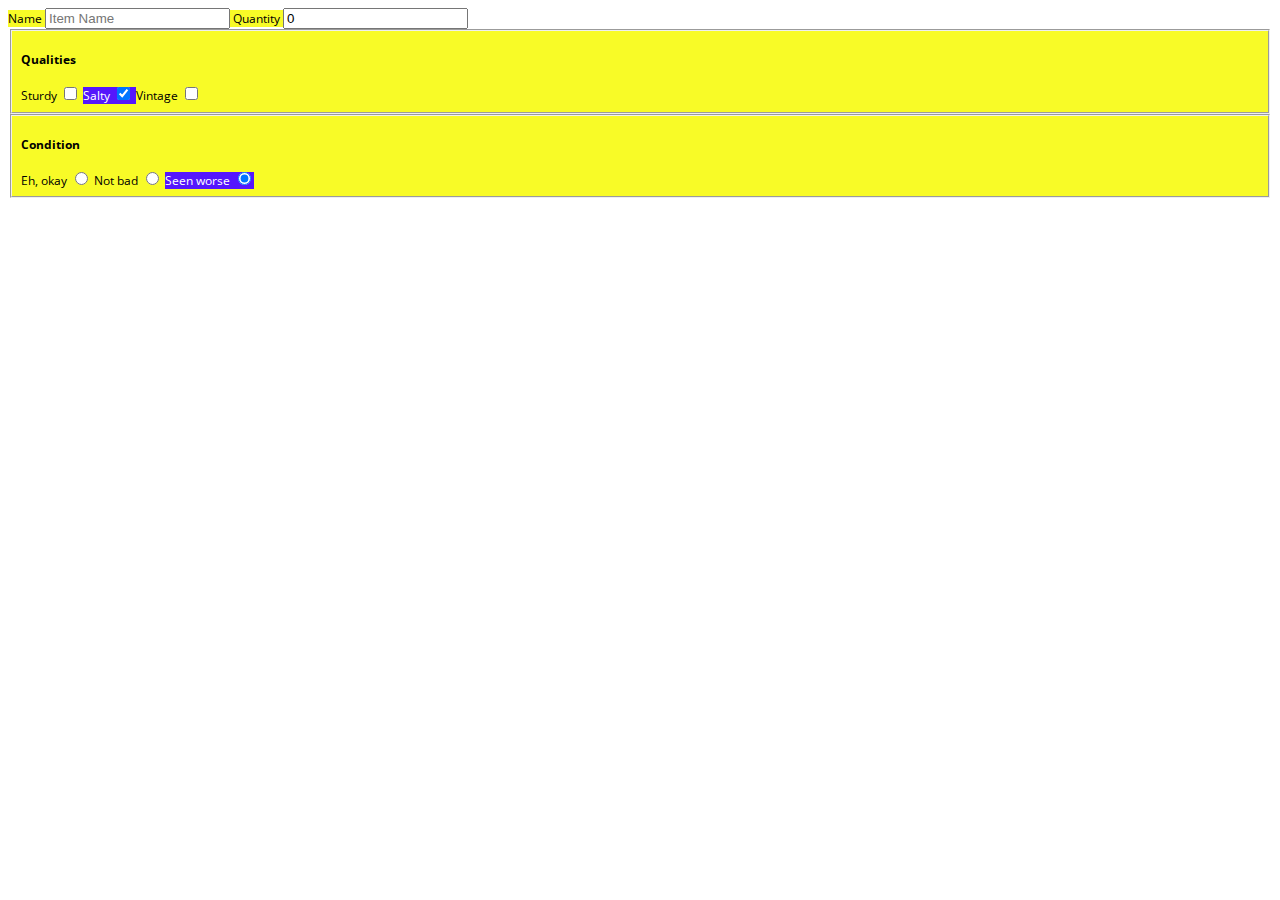
<file: form.html>
<!DOCTYPE html>
<html lang="en">
  <head>
    <title>Dummy Form</title>
    <meta charset="UTF-8">
    <link href="style.css" rel="stylesheet">
  </head>
  <body>
    <form>
      <label>Name
        <input type="text" placeholder="Item Name"/>
      </label>
      <label>Quantity
        <input type="number" value="0"/>
      </label>
      <fieldset>
        <h4>Qualities</h4>
        <label>Sturdy
          <input type="checkbox" name="qualities" value="sturdy"/>
        </label>
        <label>Salty
          <input type="checkbox" name="qualities" value="salty" checked="checked"/>
        </label>
        <label>Vintage
          <input type="checkbox" name="qualities" value="vintage"/>
        </label>
      </fieldset>
      <fieldset>
        <h4>Condition</h4>
        <label>Eh, okay
          <input type="radio" name="condition" value="okay"/>
        </label>
        <label>Not bad
          <input type="radio" name="condition" value="meh"/>
        </label>
        <label>Seen worse
          <input type="radio" name="condition" value="ugh" checked="checked"/>
        </label>
      </fieldset>
    </form>
    <script src="https://code.jquery.com/jquery-2.2.3.js"></script>
    <script src="script.js"></script>
  </body>
</html>
</file>
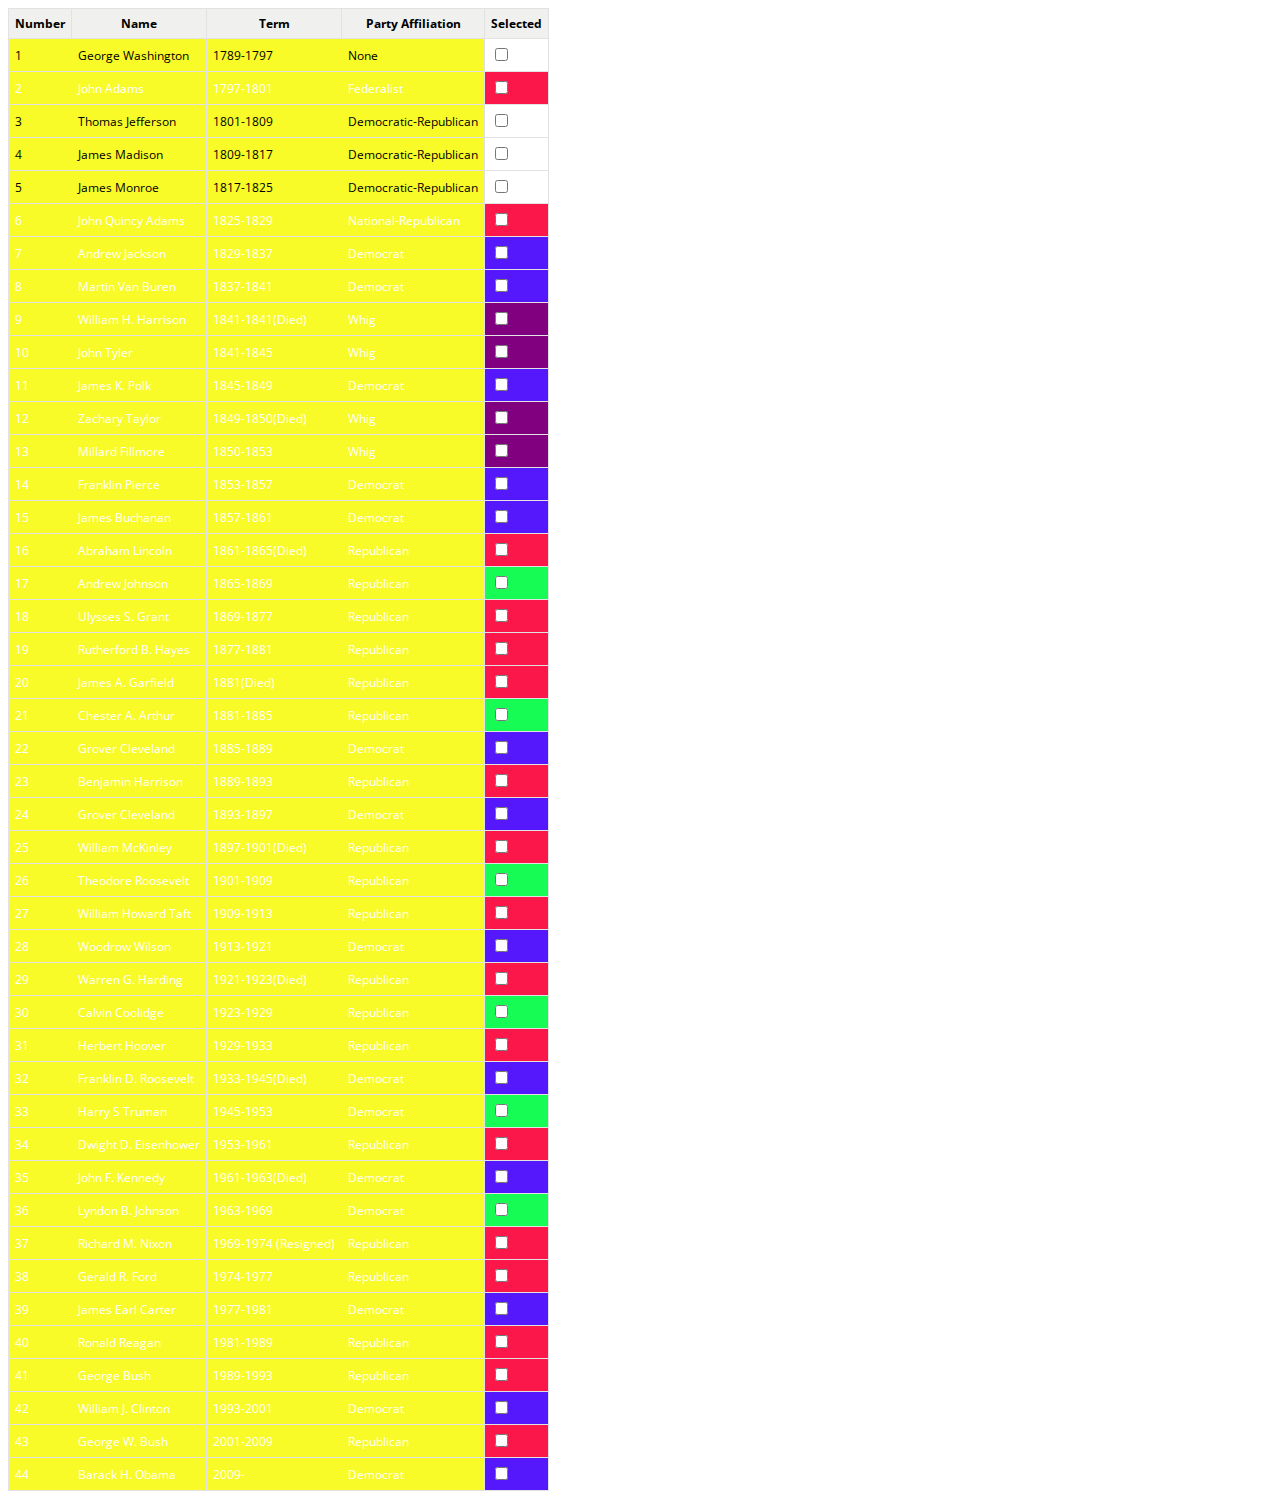
<file: presidents.html>
<!DOCTYPE html>
<html lang="en">
  <head>
    <title>The Presidents of the United States of America</title>
    <meta charset="UTF-8">
    <link href="style.css" rel="stylesheet">
    <script src="https://ajax.googleapis.com/ajax/libs/jquery/3.2.1/jquery.min.js"></script>
    <script type="text/javascript" src="script.js"></script>
  </head>
  <body>
    <table class="presidents">
      <thead>
        <tr>
          <th>Number</th>
          <th>Name</th>
          <th>Term</th>
          <th>Party Affiliation</th>
          <th>Selected</th>
        </tr>
      </thead>
      <tbody>
        <tr class="president none">
          <td class="number">1</td>
          <td class="name">George Washington</td>
          <td class="term">1789-1797</td>
          <td class="party">None</td>
          <td class="selected"><input type="checkbox"></td>
        </tr>
        <tr class="president federalist one-term">
          <td class="number">2</td>
          <td class="name">John Adams</td>
          <td class="term">1797-1801</td>
          <td class="party">Federalist</td>
          <td class="selected"><input type="checkbox"></td>
        </tr>
        <tr class="president democratic-republican">
          <td class="number">3</td>
          <td class="name">Thomas Jefferson</td>
          <td class="term">1801-1809</td>
          <td class="party">Democratic-Republican</td>
          <td class="selected"><input type="checkbox"></td>
        </tr>
        <tr class="president democratic-republican">
          <td class="number">4</td>
          <td class="name">James Madison</td>
          <td class="term">1809-1817</td>
          <td class="party">Democratic-Republican</td>
          <td class="selected"><input type="checkbox"></td>
        </tr>
        <tr class="president democratic-republican">
          <td class="number">5</td>
          <td class="name">James Monroe</td>
          <td class="term">1817-1825</td>
          <td class="party">Democratic-Republican</td>
          <td class="selected"><input type="checkbox"></td>
        </tr>
        <tr class="president national-republican one-term">
          <td class="number">6</td>
          <td class="name">John Quincy Adams</td>
          <td class="term">1825-1829</td>
          <td class="party">National-Republican</td>
          <td class="selected"><input type="checkbox"></td>
        </tr>
        <tr class="president democrat">
          <td class="number">7</td>
          <td class="name">Andrew Jackson</td>
          <td class="term">1829-1837</td>
          <td class="party">Democrat</td>
          <td class="selected"><input type="checkbox"></td>
        </tr>
        <tr class="president democrat one-term">
          <td class="number">8</td>
          <td class="name">Martin Van Buren</td>
          <td class="term">1837-1841</td>
          <td class="party">Democrat</td>
          <td class="selected"><input type="checkbox"></td>
        </tr>
        <tr class="president whig died">
          <td class="number">9</td>
          <td class="name">William H. Harrison</td>
          <td class="term">1841-1841</td>
          <td class="party">Whig</td>
          <td class="selected"><input type="checkbox"></td>
        </tr>
        <tr class="president whig">
          <td class="number">10</td>
          <td class="name">John Tyler</td>
          <td class="term">1841-1845</td>
          <td class="party">Whig</td>
          <td class="selected"><input type="checkbox"></td>
        </tr>
        <tr class="president democrat one-term">
          <td class="number">11</td>
          <td class="name">James K. Polk</td>
          <td class="term">1845-1849</td>
          <td class="party">Democrat</td>
          <td class="selected"><input type="checkbox"></td>
        </tr>
        <tr class="president whig died">
          <td class="number">12</td>
          <td class="name">Zachary Taylor</td>
          <td class="term">1849-1850</td>
          <td class="party">Whig</td>
          <td class="selected"><input type="checkbox"></td>
        </tr>
        <tr class="president whig">
          <td class="number">13</td>
          <td class="name">Millard Fillmore</td>
          <td class="term">1850-1853</td>
          <td class="party">Whig</td>
          <td class="selected"><input type="checkbox"></td>
        </tr>
        <tr class="president democrat one-term">
          <td class="number">14</td>
          <td class="name">Franklin Pierce</td>
          <td class="term">1853-1857</td>
          <td class="party">Democrat</td>
          <td class="selected"><input type="checkbox"></td>
        </tr>
        <tr class="president democrat one-term">
          <td class="number">15</td>
          <td class="name">James Buchanan</td>
          <td class="term">1857-1861</td>
          <td class="party">Democrat</td>
          <td class="selected"><input type="checkbox"></td>
        </tr>
        <tr class="president republican died">
          <td class="number">16</td>
          <td class="name">Abraham Lincoln</td>
          <td class="term">1861-1865</td>
          <td class="party">Republican</td>
          <td class="selected"><input type="checkbox"></td>
        </tr>
        <tr class="president republican">
          <td class="number">17</td>
          <td class="name">Andrew Johnson</td>
          <td class="term">1865-1869</td>
          <td class="party">Republican</td>
          <td class="selected"><input type="checkbox"></td>
        </tr>
        <tr class="president republican">
          <td class="number">18</td>
          <td class="name">Ulysses S. Grant</td>
          <td class="term">1869-1877</td>
          <td class="party">Republican</td>
          <td class="selected"><input type="checkbox"></td>
        </tr>
        <tr class="president republican one-term">
          <td class="number">19</td>
          <td class="name">Rutherford B. Hayes</td>
          <td class="term">1877-1881</td>
          <td class="party">Republican</td>
          <td class="selected"><input type="checkbox"></td>
        </tr>
        <tr class="president republican died">
          <td class="number">20</td>
          <td class="name">James A. Garfield</td>
          <td class="term">1881</td>
          <td class="party">Republican</td>
          <td class="selected"><input type="checkbox"></td>
        </tr>
        <tr class="president republican">
          <td class="number">21</td>
          <td class="name">Chester A. Arthur</td>
          <td class="term">1881-1885</td>
          <td class="party">Republican</td>
          <td class="selected"><input type="checkbox"></td>
        </tr>
        <tr class="president democrat">
          <td class="number">22</td>
          <td class="name">Grover Cleveland</td>
          <td class="term">1885-1889</td>
          <td class="party">Democrat</td>
          <td class="selected"><input type="checkbox"></td>
        </tr>
        <tr class="president republican one-term">
          <td class="number">23</td>
          <td class="name">Benjamin Harrison</td>
          <td class="term">1889-1893</td>
          <td class="party">Republican</td>
          <td class="selected"><input type="checkbox"></td>
        </tr>
        <tr class="president democrat">
          <td class="number">24</td>
          <td class="name">Grover Cleveland</td>
          <td class="term">1893-1897</td>
          <td class="party">Democrat</td>
          <td class="selected"><input type="checkbox"></td>
        </tr>
        <tr class="president republican died">
          <td class="number">25</td>
          <td class="name">William McKinley</td>
          <td class="term">1897-1901</td>
          <td class="party">Republican</td>
          <td class="selected"><input type="checkbox"></td>
        </tr>
        <tr class="president republican">
          <td class="number">26</td>
          <td class="name">Theodore Roosevelt</td>
          <td class="term">1901-1909</td>
          <td class="party">Republican</td>
          <td class="selected"><input type="checkbox"></td>
        </tr>
        <tr class="president republican one-term">
          <td class="number">27</td>
          <td class="name">William Howard Taft</td>
          <td class="term">1909-1913</td>
          <td class="party">Republican</td>
          <td class="selected"><input type="checkbox"></td>
        </tr>
        <tr class="president democrat">
          <td class="number">28</td>
          <td class="name">Woodrow Wilson</td>
          <td class="term">1913-1921</td>
          <td class="party">Democrat</td>
          <td class="selected"><input type="checkbox"></td>
        </tr>
        <tr class="president republican died">
          <td class="number">29</td>
          <td class="name">Warren G. Harding</td>
          <td class="term">1921-1923</td>
          <td class="party">Republican</td>
          <td class="selected"><input type="checkbox"></td>
        </tr>
        <tr class="president republican">
          <td class="number">30</td>
          <td class="name">Calvin Coolidge</td>
          <td class="term">1923-1929</td>
          <td class="party">Republican</td>
          <td class="selected"><input type="checkbox"></td>
        </tr>
        <tr class="president republican one-term">
          <td class="number">31</td>
          <td class="name">Herbert Hoover</td>
          <td class="term">1929-1933</td>
          <td class="party">Republican</td>
          <td class="selected"><input type="checkbox"></td>
        </tr>
        <tr class="president democrat died">
          <td class="number">32</td>
          <td class="name">Franklin D. Roosevelt</td>
          <td class="term">1933-1945</td>
          <td class="party">Democrat</td>
          <td class="selected"><input type="checkbox"></td>
        </tr>
        <tr class="president democrat">
          <td class="number">33</td>
          <td class="name">Harry S Truman</td>
          <td class="term">1945-1953</td>
          <td class="party">Democrat</td>
          <td class="selected"><input type="checkbox"></td>
        </tr>
        <tr class="president republican">
          <td class="number">34</td>
          <td class="name">Dwight D. Eisenhower</td>
          <td class="term">1953-1961</td>
          <td class="party">Republican</td>
          <td class="selected"><input type="checkbox"></td>
        </tr>
        <tr class="president democrat died">
          <td class="number">35</td>
          <td class="name">John F. Kennedy</td>
          <td class="term">1961-1963</td>
          <td class="party">Democrat</td>
          <td class="selected"><input type="checkbox"></td>
        </tr>
        <tr class="president democrat">
          <td class="number">36</td>
          <td class="name">Lyndon B. Johnson</td>
          <td class="term">1963-1969</td>
          <td class="party">Democrat</td>
          <td class="selected"><input type="checkbox"></td>
        </tr>
        <tr class="president republican resigned">
          <td class="number">37</td>
          <td class="name">Richard M. Nixon</td>
          <td class="term">1969-1974 (Resigned)</td>
          <td class="party">Republican</td>
          <td class="selected"><input type="checkbox"></td>
        </tr>
        <tr class="president republican">
          <td class="number">38</td>
          <td class="name">Gerald R. Ford</td>
          <td class="term">1974-1977</td>
          <td class="party">Republican</td>
          <td class="selected"><input type="checkbox"></td>
        </tr>
        <tr class="president democrat one-term">
          <td class="number">39</td>
          <td class="name">James Earl Carter</td>
          <td class="term">1977-1981</td>
          <td class="party">Democrat</td>
          <td class="selected"><input type="checkbox"></td>
        </tr>
        <tr class="president republican">
          <td class="number">40</td>
          <td class="name">Ronald Reagan</td>
          <td class="term">1981-1989</td>
          <td class="party">Republican</td>
          <td class="selected"><input type="checkbox"></td>
        </tr>
        <tr class="president republican one-term">
          <td class="number">41</td>
          <td class="name">George Bush</td>
          <td class="term">1989-1993</td>
          <td class="party">Republican</td>
          <td class="selected"><input type="checkbox"></td>
        </tr>
        <tr class="president democrat">
          <td class="number">42</td>
          <td class="name">William J. Clinton</td>
          <td class="term">1993-2001</td>
          <td class="party">Democrat</td>
          <td class="selected"><input type="checkbox"></td>
        </tr>
        <tr class="president republican">
          <td class="number">43</td>
          <td class="name">George W. Bush</td>
          <td class="term">2001-2009</td>
          <td class="party">Republican</td>
          <td class="selected"><input type="checkbox"></td>
        </tr>
        <tr class="president democrat">
          <td class="number">44</td>
          <td class="name">Barack H. Obama</td>
          <td class="term">2009-</td>
          <td class="party">Democrat</td>
          <td class="selected"><input type="checkbox"></td>
        </tr>
      </tbody>
    </table>
    <div class="selected_prez">

    </div>
    <script src="https://code.jquery.com/jquery-2.2.3.js"></script>
    <script src="script.js"></script>
  </body>
</html>
</file>
<file: style.css>
@import url(http://fonts.googleapis.com/css?family=Open+Sans:400,600);

body {
  background-color: #fff;
  font-family: "Open Sans", Helvetica, sans-serif;
  font-size: 12px;
}

.presidents {
  border-collapse: collapse;
}

td, th {
  padding: 0.5em;
  border: 1px solid #E2E2E2;
}

th {
  background-color: #F0F0EE;
}

.red {
  background-color: #FC174B;
  color: #fff;
}

.yellow {
  background-color: #F8FB27;
}

.blue {
  background-color: #5517FC;
  color: #fff;
}

.green {
  background-color: #17FC55;
}
</file>
